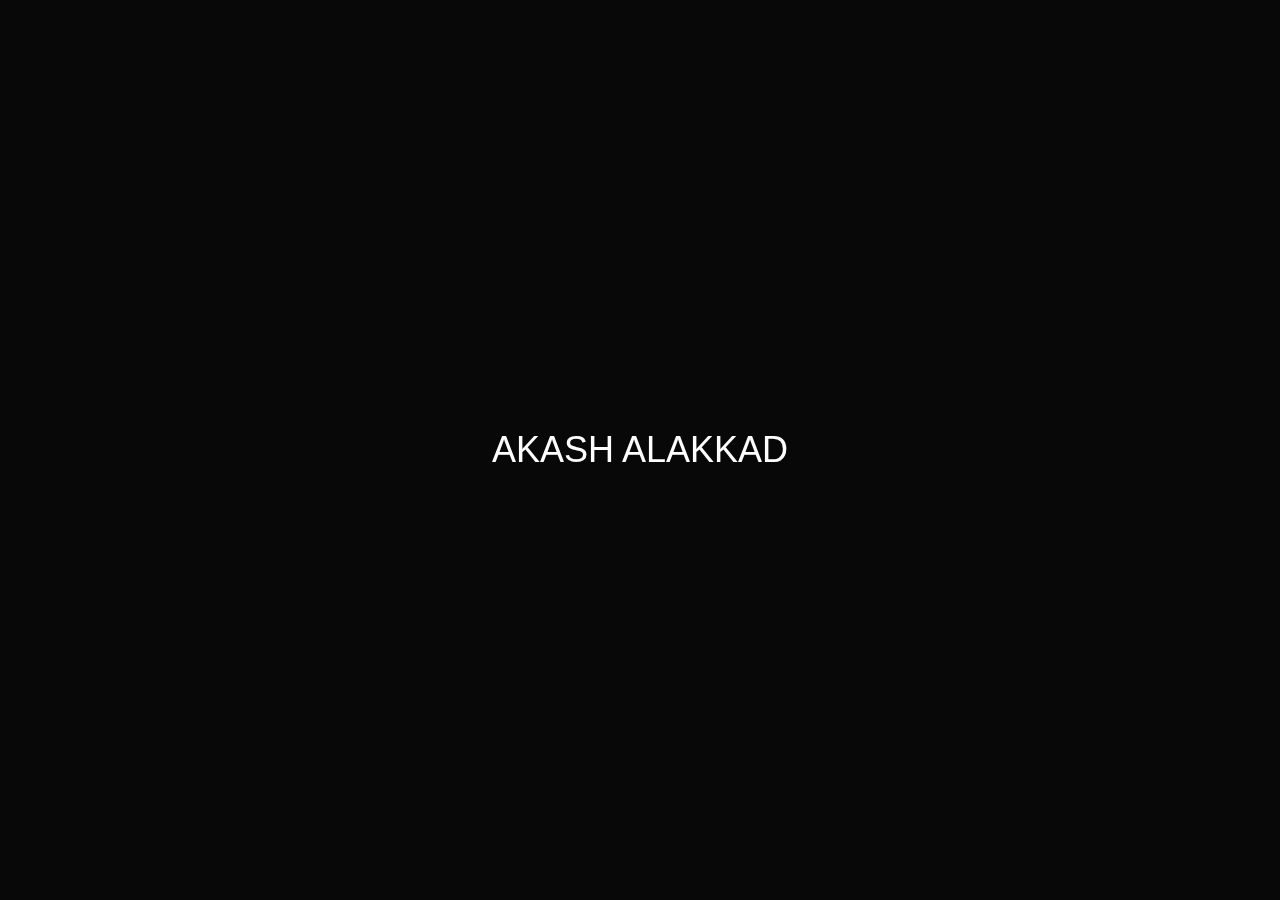
<file: myapp/TEMPLATES/fire1.html>
<!DOCTYPE html>
<html lang="en">
<head>
    <meta charset="UTF-8">
    <meta name="viewport" content="width=device-width, initial-scale=1.0">
    <title>Fireworks with Name</title>
    <style>
        body, html {
            margin: 0;
            padding: 0;
            overflow: hidden;
        }
        #fireworksCanvas {
            display: block;
            position: fixed;
            top: 0;
            left: 0;
            width: 100%;
            height: 100%;
        }
        #nameContainer {
            position: fixed;
            top: 50%;
            left: 50%;
            transform: translate(-50%, -50%);
            font-size: 36px;
            font-family: Arial, sans-serif;
            color: white;
            text-align: center;
        }
    </style>
</head>
<body>
    <canvas id="fireworksCanvas"></canvas>
    <div id="nameContainer">AKASH ALAKKAD</div>
    <script>
        let fireworksCanvas = document.getElementById("fireworksCanvas");
        let fireworksContext = fireworksCanvas.getContext("2d");
        let width = window.innerWidth;
        let height = window.innerHeight;
        let clicked = false;
        let mouseX = 0,
          mouseY = 0;
        let particles = [];
        let particleSettings = {
          gravity: 0.05,
        };

        let events = {
          mouse: {
            down: "mousedown",
            move: "mousemove",
            up: "mouseup",
          },
          touch: {
            down: "touchstart",
            move: "touchmove",
            up: "touchend",
          },
        };

        let deviceType = "";

        window.requestAnimationFrame =
          window.requestAnimationFrame ||
          window.webkitRequestAnimationFrame ||
          window.mozRequestAnimationFrame ||
          window.oRequestAnimationFrame ||
          window.msRequestAnimationFrame ||
          function (callback) {
            window.setTimeout(callback, 1000 / 60);
          };

        window.onload = () => {
          fireworksCanvas.width = width;
          fireworksCanvas.height = height;
          window.requestAnimationFrame(startFirework);
        };

        const isTouchDevice = () => {
          try {
            document.createEvent("TouchEvent");
            deviceType = "touch";
            return true;
          } catch (e) {
            deviceType = "mouse";
            return false;
          }
        };

        isTouchDevice();

        fireworksCanvas.addEventListener(events[deviceType].down, function (e) {
          e.preventDefault();
          clicked = true;
          mouseX = isTouchDevice() ? e.touches[0].pageX : e.pageX;
          mouseY = isTouchDevice() ? e.touches[0].pageY : e.pageY;
        });

        fireworksCanvas.addEventListener(events[deviceType].up, function (e) {
          e.preventDefault();
          clicked = false;
        });

        function randomNumberGenerator(min, max) {
          return Math.random() * (max - min) + min;
        }

        function Particle() {
          this.width = randomNumberGenerator(0.1, 0.9) * 5;
          this.height = randomNumberGenerator(0.1, 0.9) * 5;
          this.x = mouseX - this.width / 2;
          this.y = mouseY - this.height / 2;
          this.vx = (Math.random() - 0.5) * 10;
          this.vy = (Math.random() - 0.5) * 10;
        }

        Particle.prototype = {
          move: function () {
            if (this.x >= fireworksCanvas.width || this.y >= fireworksCanvas.height) {
              return false;
            }
            return true;
          },
          draw: function () {
            this.x += this.vx;
            this.y += this.vy;
            this.vy += particleSettings.gravity;
            fireworksContext.save();
            fireworksContext.beginPath();
            fireworksContext.translate(this.x, this.y);
            fireworksContext.arc(0, 0, this.width, 0, Math.PI * 2);
            fireworksContext.fillStyle = this.color;
            fireworksContext.closePath();
            fireworksContext.fill();
            fireworksContext.restore();
          },
        };

        function createFirework() {
          var numberOfParticles = randomNumberGenerator(10, 50);
          let color = `rgb(${randomNumberGenerator(0, 255)},${randomNumberGenerator(0, 255)},${randomNumberGenerator(0, 255)})`;

          for (var i = 0; i < numberOfParticles; i++) {
            var particle = new Particle();
            particle.color = color;
            var vy = Math.sqrt(25 - particle.vx * particle.vx);
            if (Math.abs(particle.vy) > vy) {
              particle.vy = particle.vy > 0 ? vy : -vy;
            }
            particles.push(particle);
          }
        }

        function startFirework() {
          let current = [];
          fireworksContext.fillStyle = "rgba(0,0,0,0.1)";
          fireworksContext.fillRect(0, 0, width, height);
          if (clicked) {
            createFirework();
          }
          for (let i in particles) {
            particles[i].draw();
            if (particles[i].move()) {
              current.push(particles[i]);
            }
          }
          particles = current;
          window.requestAnimationFrame(startFirework);
        }
    </script>
</body>
</html>
</file>
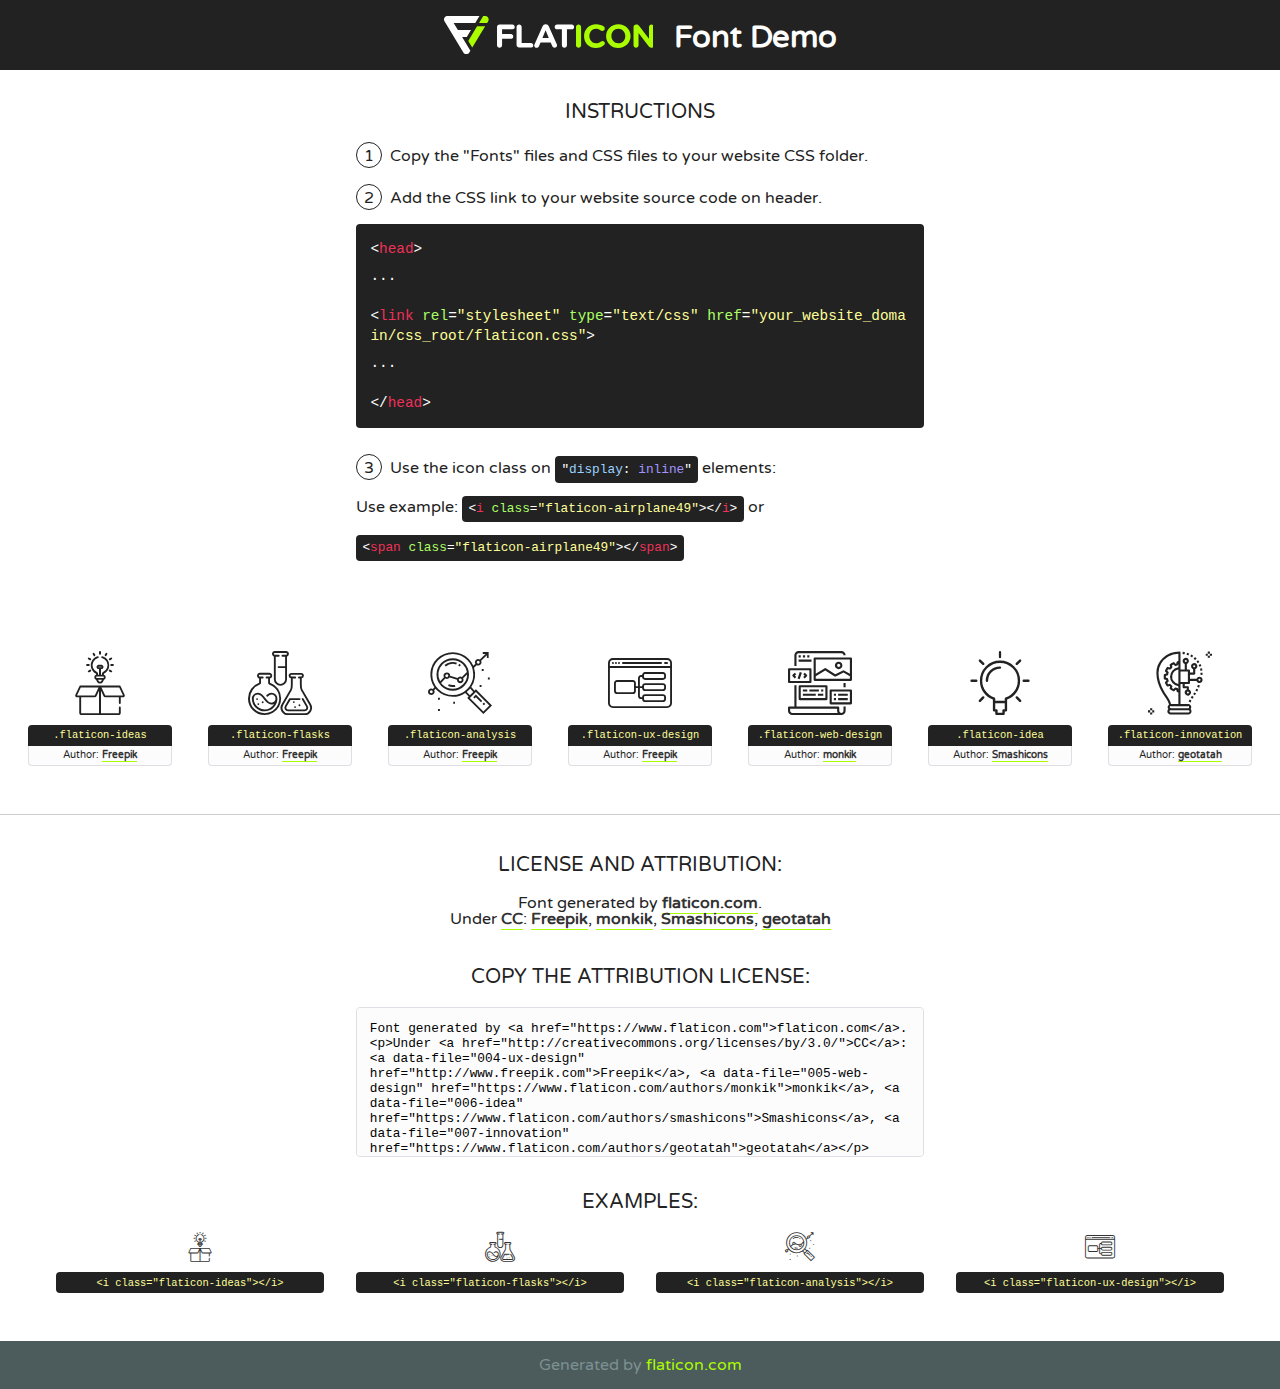
<file: myapp/static/fonts/flaticon/font/flaticon.html>
<!DOCTYPE html>
<!--
  Flaticon icon font: Flaticon
  Creation date: 20/03/2019 02:18
-->
<html>
<!DOCTYPE html>
<html>

<head>
    <title>Flaticon WebFont</title>
    <link href="http://fonts.googleapis.com/css?family=Varela+Round" rel="stylesheet" type="text/css" />
    <link rel="stylesheet" type="text/css" href="flaticon.css">
    <meta charset="UTF-8">
    <style>
    html, body, div, span, applet, object, iframe,
    h1, h2, h3, h4, h5, h6, p, blockquote, pre,
    a, abbr, acronym, address, big, cite, code,
    del, dfn, em, img, ins, kbd, q, s, samp,
    small, strike, strong, sub, sup, tt, var,
    b, u, i, center,
    dl, dt, dd, ol, ul, li,
    fieldset, form, label, legend,
    table, caption, tbody, tfoot, thead, tr, th, td,
    article, aside, canvas, details, embed, 
    figure, figcaption, footer, header, hgroup, 
    menu, nav, output, ruby, section, summary,
    time, mark, audio, video {
        margin: 0;
        padding: 0;
        border: 0;
        font-size: 100%;
        font: inherit;
        vertical-align: baseline;
    }
    /* HTML5 display-role reset for older browsers */
    article, aside, details, figcaption, figure, 
    footer, header, hgroup, menu, nav, section {
        display: block;
    }
    body {
        line-height: 1;
    }
    ol, ul {
        list-style: none;
    }
    blockquote, q {
        quotes: none;
    }
    blockquote:before, blockquote:after,
    q:before, q:after {
        content: '';
        content: none;
    }
    table {
        border-collapse: collapse;
        border-spacing: 0;
    }
    body {
        font-family: 'Varela Round', Helvetica, Arial, sans-serif;
        font-size: 16px;
        color: #222;
    }
    a {
        color: #333;
        border-bottom: 1px solid #a9fd00;
        font-weight: bold;
        text-decoration: none;
    }
    * {
        -moz-box-sizing: border-box;
        -webkit-box-sizing: border-box;
        box-sizing: border-box;
        margin: 0;
        padding: 0;
    }
    [class^="flaticon-"]:before, [class*=" flaticon-"]:before, [class^="flaticon-"]:after, [class*=" flaticon-"]:after {
        font-family: Flaticon;
        font-size: 30px;
        font-style: normal;
        margin-left: 20px;
        color: #333;
    }
    .wrapper {
        max-width: 600px;
        margin: auto;
        padding: 0 1em;
    }
    .title {
        font-size: 1.25em;
        text-align: center;
        margin-bottom: 1em;
        text-transform: uppercase;
    }
    header {
        text-align: center;
        background-color: #222;
        color: #fff;
        padding: 1em;
    }
    header .logo {
        width: 210px;
        height: 38px;
        display: inline-block;
        vertical-align: middle;
        margin-right: 1em;
        border: none;
    }
    header strong {
        font-size: 1.95em;
        font-weight: bold;
        vertical-align: middle;
        margin-top: 5px;
        display: inline-block;
    }
    .demo {
        margin: 2em auto;
        line-height: 1.25em;
    }
    .demo ul li {
        margin-bottom: 1em;
    }
    .demo ul li .num {
        color: #222;
        border-radius: 20px;
        display: inline-block;
        width: 26px;
        padding: 3px;
        height: 26px;
        text-align: center;
        margin-right: 0.5em;
        border: 1px solid #222;
    }
    .demo ul li code {
        background-color: #222;
        border-radius: 4px;
        padding: 0.25em 0.5em;
        display: inline-block;
        color: #fff;
        font-family: Consolas,Monaco,Lucida Console,Liberation Mono,DejaVu Sans Mono,Bitstream Vera Sans Mono,Courier New, monospace;
        font-weight: lighter;
        margin-top: 1em;
        font-size: 0.8em;
        word-break: break-all;
    }
    .demo ul li code.big {
        padding: 1em;
        font-size: 0.9em;
    }
    .demo ul li code .red {
        color: #EF3159;
    }
    .demo ul li code .green {
        color: #ACFF65;
    }
    .demo ul li code .yellow {
        color: #FFFF99;
    }
    .demo ul li code .blue {
        color: #99D3FF;
    }
    .demo ul li code .purple {
        color: #A295FF;
    }
    .demo ul li code .dots {
        margin-top: 0.5em;
        display: block;
    }
    #glyphs {
        border-bottom: 1px solid #ccc;
        padding: 2em 0;
        text-align: center;
    }
    .glyph {
        display: inline-block;
        width: 9em;
        margin: 1em;
        text-align: center;
        vertical-align: top;
        background: #FFF;
    }
    .glyph .glyph-icon {
        padding: 10px;
        display: block;
        font-family:"Flaticon";
        font-size: 64px;
        line-height: 1;
    }
    .glyph .glyph-icon:before {
        font-size: 64px;
        color: #222;
        margin-left: 0;
    }
    .class-name {
        font-size: 0.65em;
        background-color: #222;
        color: #fff;
        border-radius: 4px 4px 0 0;
        padding: 0.5em;
        color: #FFFF99;
        font-family: Consolas,Monaco,Lucida Console,Liberation Mono,DejaVu Sans Mono,Bitstream Vera Sans Mono,Courier New, monospace;
    }
    .author-name {
        font-size: 0.6em;
        background-color: #fcfcfd;
        border: 1px solid #DEDEE4;
        border-top: 0;
        border-radius: 0 0 4px 4px;
        padding: 0.5em;
    }
    .class-name:last-child {
        font-size: 10px;
        color:#888;
    }
    .class-name:last-child a {
        font-size: 10px;
        color:#555;
    }
    .class-name:last-child a:hover {
        color:#a9fd00;
    }
    .glyph > input {
        display: block;
        width: 100px;
        margin: 5px auto;
        text-align: center;
        font-size: 12px;
        cursor: text;
    }
    .glyph > input.icon-input {
        font-family:"Flaticon";
        font-size: 16px;
        margin-bottom: 10px;
    }
    .attribution .title {
        margin-top: 2em;
    }
    .attribution textarea {
        background-color: #fcfcfd;
        padding: 1em;
        border: none;
        box-shadow: none;
        border: 1px solid #DEDEE4;
        border-radius: 4px;
        resize: none;
        width: 100%;
        height: 150px;
        font-size: 0.8em;
        font-family: Consolas,Monaco,Lucida Console,Liberation Mono,DejaVu Sans Mono,Bitstream Vera Sans Mono,Courier New, monospace;
        -webkit-appearance: none;
    }
    .iconsuse {
        margin: 2em auto;
        text-align: center;
        max-width: 1200px;
    }
    .iconsuse:after {
        content: '';
        display: table;
        clear: both;
    }
    .iconsuse .image {
        float: left;
        width: 25%;
        padding: 0 1em;
    }
    .iconsuse .image p {
        margin-bottom: 1em;
    }
    .iconsuse .image span {
        display: block;
        font-size: 0.65em;
        background-color: #222;
        color: #fff;
        border-radius: 4px;
        padding: 0.5em;
        color: #FFFF99;
        margin-top: 1em;
        font-family: Consolas,Monaco,Lucida Console,Liberation Mono,DejaVu Sans Mono,Bitstream Vera Sans Mono,Courier New, monospace;
    }
    #footer {
        text-align: center;
        background-color: #4C5B5C;
        color: #7c9192;
        padding: 1em;
    }
    #footer a {
        border: none;
        color: #a9fd00;
        font-weight: normal;
    }
    @media (max-width: 960px) {
        .iconsuse .image {
            width: 50%;
        }
    }
    @media (max-width: 560px) {
        .iconsuse .image {
            width: 100%;
        }
    }
    </style>
</head>

<body class="characters-off">

    <header>
        <a href="https://www.flaticon.com" target="_blank" class="logo">
            <svg version="1.1" xmlns="http://www.w3.org/2000/svg" xmlns:xlink="http://www.w3.org/1999/xlink" xmlns:a="http://ns.adobe.com/AdobeSVGViewerExtensions/3.0/" viewBox="0 0 560.875 102.036" enable-background="new 0 0 560.875 102.036" xml:space="preserve">
                <defs>
                </defs>
                <g>
                    <g class="letters">
                        <path fill="#ffffff" d="M141.596,29.675c0-3.777,2.985-6.767,6.764-6.767h34.438c3.426,0,6.15,2.728,6.15,6.15
                        c0,3.43-2.724,6.149-6.15,6.149h-27.674v13.091h23.719c3.429,0,6.151,2.724,6.151,6.15c0,3.43-2.723,6.149-6.151,6.149h-23.719
                        v17.574c0,3.773-2.986,6.761-6.764,6.761c-3.779,0-6.764-2.989-6.764-6.761V29.675z"></path>
                        <path fill="#ffffff" d="M193.844,29.149c0-3.781,2.985-6.767,6.764-6.767c3.776,0,6.763,2.985,6.763,6.767v42.957h25.039
                        c3.426,0,6.149,2.726,6.149,6.153c0,3.425-2.723,6.15-6.149,6.15h-31.802c-3.779,0-6.764-2.986-6.764-6.768V29.149z"></path>
                        <path fill="#ffffff" d="M241.891,75.71l21.438-48.407c1.492-3.341,4.215-5.357,7.906-5.357h0.792
                        c3.686,0,6.323,2.017,7.815,5.357l21.439,48.407c0.436,0.967,0.701,1.845,0.701,2.723c0,3.602-2.809,6.501-6.414,6.501
                        c-3.161,0-5.269-1.845-6.499-4.655l-4.132-9.661h-27.059l-4.301,10.102c-1.144,2.631-3.426,4.214-6.237,4.214
                        c-3.517,0-6.24-2.81-6.24-6.325C241.1,77.64,241.451,76.677,241.891,75.71z M279.932,58.666l-8.521-20.297l-8.526,20.297H279.932
                        z"></path>
                        <path fill="#ffffff" d="M314.864,35.387H301.86c-3.429,0-6.239-2.813-6.239-6.238c0-3.429,2.811-6.24,6.239-6.24h39.533
                        c3.426,0,6.237,2.811,6.237,6.24c0,3.425-2.811,6.238-6.237,6.238h-13.001v42.785c0,3.773-2.99,6.761-6.764,6.761
                        c-3.779,0-6.764-2.989-6.764-6.761V35.387z"></path>
                        <path fill="#A9FD00" d="M352.615,29.149c0-3.781,2.985-6.767,6.767-6.767c3.774,0,6.761,2.985,6.761,6.767v49.024
                        c0,3.773-2.987,6.761-6.761,6.761c-3.781,0-6.767-2.989-6.767-6.761V29.149z"></path>
                        <path fill="#A9FD00" d="M374.132,53.836v-0.179c0-17.481,13.178-31.801,32.065-31.801c9.22,0,15.459,2.458,20.557,6.238
                        c1.402,1.054,2.637,2.985,2.637,5.357c0,3.692-2.985,6.59-6.681,6.59c-1.845,0-3.071-0.702-4.044-1.319
                        c-3.776-2.813-7.729-4.393-12.562-4.393c-10.364,0-17.831,8.611-17.831,19.154v0.173c0,10.542,7.291,19.329,17.831,19.329
                        c5.715,0,9.492-1.756,13.359-4.834c1.049-0.874,2.458-1.491,4.039-1.491c3.429,0,6.325,2.813,6.325,6.236
                        c0,2.106-1.056,3.78-2.282,4.834c-5.539,4.834-12.036,7.733-21.878,7.733C387.572,85.464,374.132,71.493,374.132,53.836z"></path>
                        <path fill="#A9FD00" d="M433.009,53.836v-0.179c0-17.481,13.79-31.801,32.766-31.801c18.981,0,32.592,14.143,32.592,31.628v0.173
                        c0,17.483-13.785,31.807-32.769,31.807C446.625,85.464,433.009,71.32,433.009,53.836z M484.224,53.836v-0.179
                        c0-10.539-7.725-19.326-18.626-19.326c-10.893,0-18.449,8.611-18.449,19.154v0.173c0,10.542,7.73,19.329,18.626,19.329
                        C476.676,72.986,484.224,64.378,484.224,53.836z"></path>
                        <path fill="#A9FD00" d="M506.233,29.321c0-3.774,2.99-6.763,6.767-6.763h1.401c3.252,0,5.183,1.583,7.029,3.953l26.093,34.265
                        V29.059c0-3.692,2.99-6.677,6.681-6.677c3.683,0,6.671,2.985,6.671,6.677v48.934c0,3.78-2.987,6.765-6.764,6.765h-0.436
                        c-3.257,0-5.188-1.581-7.034-3.953l-27.056-35.492v32.944c0,3.687-2.985,6.676-6.678,6.676c-3.683,0-6.673-2.989-6.673-6.676
                        V29.321z"></path>
                    </g>
                    <g class="insignia">
                        <path fill="#ffffff" d="M48.372,56.137h12.517l11.156-18.537H37.186L25.688,18.539h57.825L94.668,0H9.271
                        C5.925,0,2.842,1.801,1.198,4.716c-1.644,2.907-1.593,6.482,0.134,9.343l50.38,83.501c1.678,2.781,4.689,4.476,7.938,4.476
                        c3.246,0,6.257-1.695,7.935-4.476l2.898-4.804L48.372,56.137z"></path>
                        <g class="i">
                            <path fill="#A9FD00" d="M93.575,18.539h0.031v0.004l21.652,0.004l2.705-4.488c1.727-2.861,1.778-6.436,0.133-9.343
                            C116.454,1.801,113.371,0,110.026,0h-5.294L93.575,18.539z"></path>
                            <polygon fill="#A9FD00" points="88.291,27.356 64.725,66.486 75.519,84.404 109.942,27.356"></polygon>
                        </g>
                    </g>
                </g>
            </svg>
        </a>
        <strong>Font Demo</strong>
    </header>


    <section class="demo wrapper">

        <p class="title">Instructions</p>

        <ul>
            <li>
                <span class="num">1</span>Copy the "Fonts" files and CSS files to your website CSS folder.
            </li>
            <li>
                <span class="num">2</span>Add the CSS link to your website source code on header.
                <code class="big">
                    &lt;<span class="red">head</span>&gt;
                    <br/><span class="dots">...</span>
                    <br/>&lt;<span class="red">link</span> <span class="green">rel</span>=<span class="yellow">"stylesheet"</span> <span class="green">type</span>=<span class="yellow">"text/css"</span> <span class="green">href</span>=<span class="yellow">"your_website_domain/css_root/flaticon.css"</span>&gt;
                    <br/><span class="dots">...</span>
                    <br/>&lt;/<span class="red">head</span>&gt;
                </code>
            </li>

            <li>
                <p>
                    <span class="num">3</span>Use the icon class on <code>"<span class="blue">display</span>:<span class="purple"> inline</span>"</code> elements:
                    <br />
                    Use example: <code>&lt;<span class="red">i</span> <span class="green">class</span>=<span class="yellow">&quot;flaticon-airplane49&quot;</span>&gt;&lt;/<span class="red">i</span>&gt;</code> or <code>&lt;<span class="red">span</span> <span class="green">class</span>=<span class="yellow">&quot;flaticon-airplane49&quot;</span>&gt;&lt;/<span class="red">span</span>&gt;</code>
            </li>
        </ul>

    </section>




   <section id="glyphs">          
    
      
        <div class="glyph"><div class="glyph-icon flaticon-ideas"></div>
            <div class="class-name">.flaticon-ideas</div>
            <div class="author-name">Author: <a data-file="001-ideas" href="http://www.freepik.com">Freepik</a> </div> 
        </div>        
        
        <div class="glyph"><div class="glyph-icon flaticon-flasks"></div>
            <div class="class-name">.flaticon-flasks</div>
            <div class="author-name">Author: <a data-file="002-flasks" href="http://www.freepik.com">Freepik</a> </div> 
        </div>        
        
        <div class="glyph"><div class="glyph-icon flaticon-analysis"></div>
            <div class="class-name">.flaticon-analysis</div>
            <div class="author-name">Author: <a data-file="003-analysis" href="http://www.freepik.com">Freepik</a> </div> 
        </div>        
        
        <div class="glyph"><div class="glyph-icon flaticon-ux-design"></div>
            <div class="class-name">.flaticon-ux-design</div>
            <div class="author-name">Author: <a data-file="004-ux-design" href="http://www.freepik.com">Freepik</a> </div> 
        </div>        
        
        <div class="glyph"><div class="glyph-icon flaticon-web-design"></div>
            <div class="class-name">.flaticon-web-design</div>
            <div class="author-name">Author: <a data-file="005-web-design" href="https://www.flaticon.com/authors/monkik">monkik</a> </div> 
        </div>        
        
        <div class="glyph"><div class="glyph-icon flaticon-idea"></div>
            <div class="class-name">.flaticon-idea</div>
            <div class="author-name">Author: <a data-file="006-idea" href="https://www.flaticon.com/authors/smashicons">Smashicons</a> </div> 
        </div>        
        
        <div class="glyph"><div class="glyph-icon flaticon-innovation"></div>
            <div class="class-name">.flaticon-innovation</div>
            <div class="author-name">Author: <a data-file="007-innovation" href="https://www.flaticon.com/authors/geotatah">geotatah</a> </div> 
        </div>        
        

    </section>



    <section class="attribution wrapper"   style="text-align:center;">

      <div class="title">License and attribution:</div><div class="attrDiv">Font generated by <a href="https://www.flaticon.com">flaticon.com</a>. <div><p>Under <a href="http://creativecommons.org/licenses/by/3.0/">CC</a>: <a data-file="004-ux-design" href="http://www.freepik.com">Freepik</a>, <a data-file="005-web-design" href="https://www.flaticon.com/authors/monkik">monkik</a>, <a data-file="006-idea" href="https://www.flaticon.com/authors/smashicons">Smashicons</a>, <a data-file="007-innovation" href="https://www.flaticon.com/authors/geotatah">geotatah</a></p>  </div>
      </div>
      <div class="title">Copy the Attribution License:</div>

    <textarea onclick="this.focus();this.select();">Font generated by &lt;a href=&quot;https://www.flaticon.com&quot;&gt;flaticon.com&lt;/a&gt;. <p>Under <a href="http://creativecommons.org/licenses/by/3.0/">CC</a>: <a data-file="004-ux-design" href="http://www.freepik.com">Freepik</a>, <a data-file="005-web-design" href="https://www.flaticon.com/authors/monkik">monkik</a>, <a data-file="006-idea" href="https://www.flaticon.com/authors/smashicons">Smashicons</a>, <a data-file="007-innovation" href="https://www.flaticon.com/authors/geotatah">geotatah</a></p>  
     </textarea>

    </section>

    <section class="iconsuse">

          <div class="title">Examples:</div>            
             
            <div class="image">
                <p>
                    <i class="glyph-icon flaticon-ideas"></i> 
                    <span>&lt;i class=&quot;flaticon-ideas&quot;&gt;&lt;/i&gt;</span>
                </p>
            </div>
            
            <div class="image">
                <p>
                    <i class="glyph-icon flaticon-flasks"></i> 
                    <span>&lt;i class=&quot;flaticon-flasks&quot;&gt;&lt;/i&gt;</span>
                </p>
            </div>
            
            <div class="image">
                <p>
                    <i class="glyph-icon flaticon-analysis"></i> 
                    <span>&lt;i class=&quot;flaticon-analysis&quot;&gt;&lt;/i&gt;</span>
                </p>
            </div>
            
            <div class="image">
                <p>
                    <i class="glyph-icon flaticon-ux-design"></i> 
                    <span>&lt;i class=&quot;flaticon-ux-design&quot;&gt;&lt;/i&gt;</span>
                </p>
            </div>
                       
        </div>
                            
    </section>

<div id="footer">
    <div>Generated by <a href="https://www.flaticon.com">flaticon.com</a>
    </div>
</div>



</body>
</html>
</file>
<file: myapp/static/fonts/flaticon/font/flaticon.css>
/*
  	Flaticon icon font: Flaticon
  	Creation date: 20/03/2019 02:18
  	*/

@font-face {
  font-family: "Flaticon";
  src: url("./Flaticon.eot");
  src: url("./Flaticon.eot?#iefix") format("embedded-opentype"),
       url("./Flaticon.woff2") format("woff2"),
       url("./Flaticon.woff") format("woff"),
       url("./Flaticon.ttf") format("truetype"),
       url("./Flaticon.svg#Flaticon") format("svg");
  font-weight: normal;
  font-style: normal;
}

@media screen and (-webkit-min-device-pixel-ratio:0) {
  @font-face {
    font-family: "Flaticon";
    src: url("./Flaticon.svg#Flaticon") format("svg");
  }
}

[class^="flaticon-"]:before, [class*=" flaticon-"]:before,
[class^="flaticon-"]:after, [class*=" flaticon-"]:after {   
  font-family: Flaticon;
        font-size: 20px;
font-style: normal;
margin-left: 20px;
}

.flaticon-ideas:before { content: "\f100"; }
.flaticon-flasks:before { content: "\f101"; }
.flaticon-analysis:before { content: "\f102"; }
.flaticon-ux-design:before { content: "\f103"; }
.flaticon-web-design:before { content: "\f104"; }
.flaticon-idea:before { content: "\f105"; }
.flaticon-innovation:before { content: "\f106"; }
</file>
